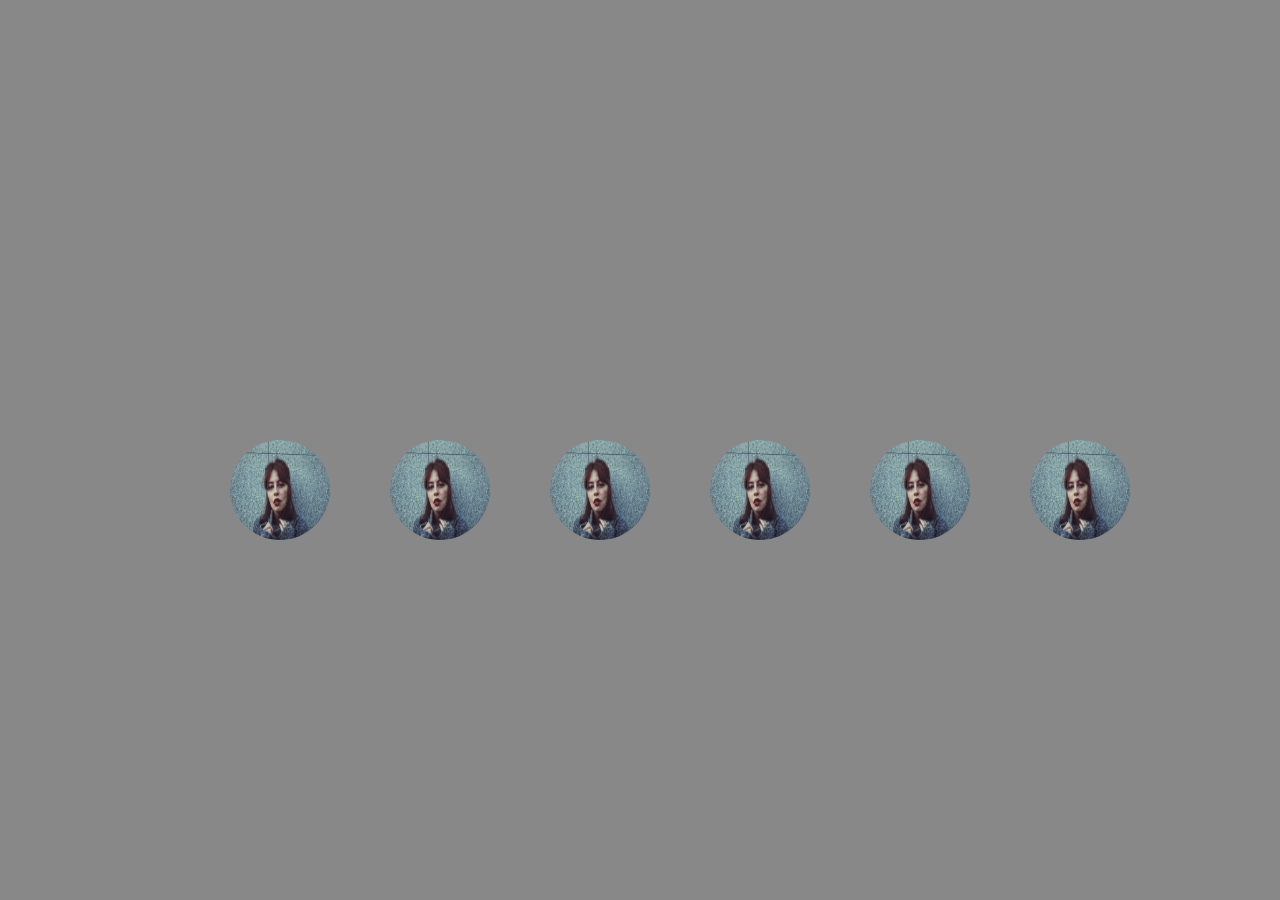
<file: about.html>
<!DOCTYPE html>
<html lang="en">
  <head>
    <meta charset="UTF-8" />
    <meta name="viewport" content="width=device-width, initial-scale=1.0" />
    <title>About us</title>
    <link rel="stylesheet" href="about.css" />
  </head>
  <body>
    <!-- <div>
      <h2 style="text-align: center">Our Team</h2>
    </div> -->

    <ul>
      <li>
        <img src="/images/1.jpg" alt="Jane" class="im" />

        <div class="content">
          <h2>Lorem ipsum dolor sit amet.</h2>
          <p>
            Lorem ipsum dolor sit, amet consectetur adipisicing elit. Illum
            delectus illo blanditiis, esse veniam ipsam facilis possimus officia
            rerum sint.
          </p>
        </div>
      </li>

      <li>
        <img src="/images/1.jpg" alt="Jane" class="im" />

        <div class="content">
          <h2>Lorem ipsum dolor sit amet.</h2>
          <p>
            Lorem ipsum dolor sit, amet consectetur adipisicing elit. Illum
            delectus illo blanditiis, esse veniam ipsam facilis possimus officia
            rerum sint.
          </p>
        </div>
      </li>

      <li>
        <img src="/images/1.jpg" alt="Jane" class="im" />

        <div class="content">
          <h2>Lorem ipsum dolor sit amet.</h2>
          <p>
            Lorem ipsum dolor sit, amet consectetur adipisicing elit. Illum
            delectus illo blanditiis, esse veniam ipsam facilis possimus officia
            rerum sint.
          </p>
        </div>
      </li>

      <li>
        <img src="/images/1.jpg" alt="Jane" class="im" />

        <div class="content">
          <h2>Lorem ipsum dolor sit amet.</h2>
          <p>
            Lorem ipsum dolor sit, amet consectetur adipisicing elit. Illum
            delectus illo blanditiis, esse veniam ipsam facilis possimus officia
            rerum sint.
          </p>
        </div>
      </li>

      <li>
        <img src="/images/1.jpg" alt="Jane" class="im" />

        <div class="content">
          <h2>Lorem ipsum dolor sit amet.</h2>
          <p>
            Lorem ipsum dolor sit, amet consectetur adipisicing elit. Illum
            delectus illo blanditiis, esse veniam ipsam facilis possimus officia
            rerum sint.
          </p>
        </div>
      </li>

      <li>
        <img src="/images/1.jpg" alt="Jane" class="im" />
        <div class="content">
          <h2>Lorem ipsum dolor sit amet.</h2>
          <p>
            Lorem ipsum dolor sit, amet consectetur adipisicing elit. Illum
            delectus illo blanditiis, esse veniam ipsam facilis possimus officia
            rerum sint.
          </p>
        </div>
      </li>
    </ul>
  </body>
</html>
</file>
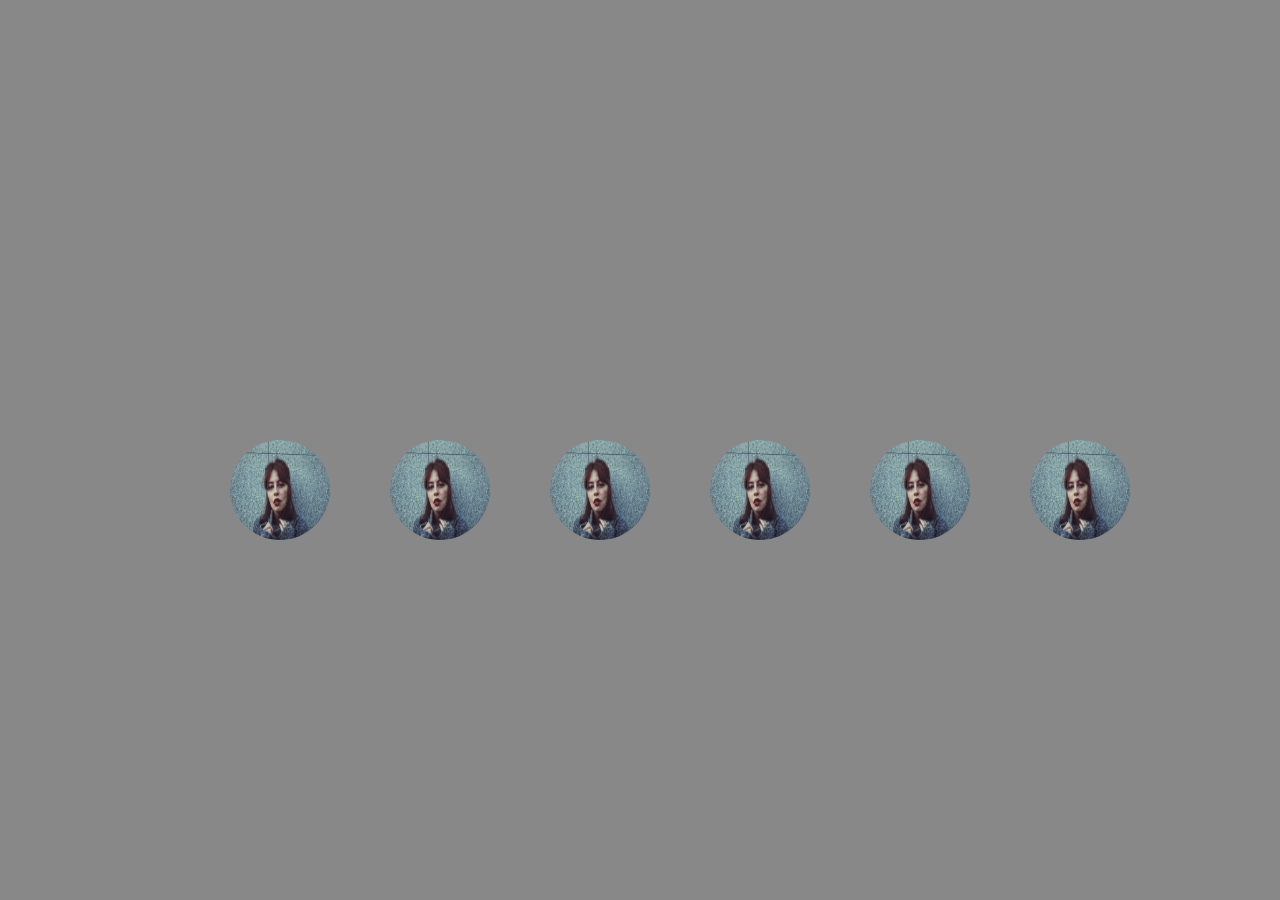
<file: about/about.html>
<!DOCTYPE html>
<html lang="en">
  <head>
    <meta charset="UTF-8" />
    <meta name="viewport" content="width=device-width, initial-scale=1.0" />
    <title>About us</title>
    <link rel="stylesheet" href="about.css" />
  </head>
  <body>
    <!-- <div>
      <h2 style="text-align: center">Our Team</h2>
    </div> -->

    <ul>
      <li>
        <img src="/about/aboutImg/1.jpg" alt="Jane" class="im" />

        <div class="content">
          <h2>Lorem ipsum dolor sit amet.</h2>
          <p>
            Lorem ipsum dolor sit, amet consectetur adipisicing elit. Illum
            delectus illo blanditiis, esse veniam ipsam facilis possimus officia
            rerum sint.
          </p>
        </div>
      </li>

      <li>
        <img src="/about/aboutImg/1.jpg" alt="Jane" class="im" />

        <div class="content">
          <h2>Lorem ipsum dolor sit amet.</h2>
          <p>
            Lorem ipsum dolor sit, amet consectetur adipisicing elit. Illum
            delectus illo blanditiis, esse veniam ipsam facilis possimus officia
            rerum sint.
          </p>
        </div>
      </li>

      <li>
        <img src="/about/aboutImg/1.jpg" alt="Jane" class="im" />

        <div class="content">
          <h2>Lorem ipsum dolor sit amet.</h2>
          <p>
            Lorem ipsum dolor sit, amet consectetur adipisicing elit. Illum
            delectus illo blanditiis, esse veniam ipsam facilis possimus officia
            rerum sint.
          </p>
        </div>
      </li>

      <li>
        <img src="/about/aboutImg/1.jpg" alt="Jane" class="im" />

        <div class="content">
          <h2>Lorem ipsum dolor sit amet.</h2>
          <p>
            Lorem ipsum dolor sit, amet consectetur adipisicing elit. Illum
            delectus illo blanditiis, esse veniam ipsam facilis possimus officia
            rerum sint.
          </p>
        </div>
      </li>

      <li>
        <img src="/about/aboutImg/1.jpg" alt="Jane" class="im" />

        <div class="content">
          <h2>Lorem ipsum dolor sit amet.</h2>
          <p>
            Lorem ipsum dolor sit, amet consectetur adipisicing elit. Illum
            delectus illo blanditiis, esse veniam ipsam facilis possimus officia
            rerum sint.
          </p>
        </div>
      </li>

      <li>
        <img src="/about/aboutImg/1.jpg" alt="Jane" class="im" />
        <div class="content">
          <h2>Lorem ipsum dolor sit amet.</h2>
          <p>
            Lorem ipsum dolor sit, amet consectetur adipisicing elit. Illum
            delectus illo blanditiis, esse veniam ipsam facilis possimus officia
            rerum sint.
          </p>
        </div>
      </li>
    </ul>
  </body>
</html>
</file>
<file: about.css>
body {
  font-family: Arial, Helvetica, sans-serif;
  margin: 0;
  padding: 0;
  display: flex;
  justify-content: center;
  align-items: center;
  height: 100vh;
  background: #888;
}

html {
  box-sizing: border-box;
}

*,
*:before,
*:after {
  box-sizing: inherit;
}

ul {
  display: flex;
  justify-content: center;
  margin: 0;
  padding: 0;
}

ul li {
  position: relative;
  list-style: none;
  width: 20px;
  height: 20px;
  margin: 70px;
  border-radius: 50%;
  transition: 0.5s;
  cursor: pointer;
}

ul li .content {
  position: relative;
  background: #fff;
  bottom: 300px;
  width: 400px;
  padding: 20px;
  box-sizing: border-box;
  border-radius: 4px;
  visibility: hidden;
  opacity: 0;
  transition: 0.5s;
  transform: translateX(-50%) translateY(-50px);
}

ul li .content:before {
  content: "";
  position: absolute;
  width: 30px;
  height: 30px;
  background: #fff;
  bottom: -15px;
  left: 194px;
  transform: rotate(45deg);
}

ul li:hover .content {
  visibility: visible;
  opacity: 1;
  transform: translateX(-50%) translateY(-0px);
}

ul li .content h2 {
  margin: 0;
  padding: 0;
}

img {
  border-radius: 50%;
  height: 100px;
  width: 100px;
}

@media screen and (max-width: 650px) {
  ul {
    display: flex;
    flex-wrap: wrap;
    margin-top: 50px;
  }

  ul li {
    margin: 110px;
  }

  ul li .content {
    position: relative;
    bottom: 300px;
    width: 200px;
    transform: translateX(-50%) translateY(-50px);
  }

  ul li .content:before {
    background: none;
  }

  ul li:hover .content {
    transform: translateX(-50%) translateY(150px);
  }
}
</file>
<file: about/about.css>
body {
  font-family: Arial, Helvetica, sans-serif;
  margin: 0;
  padding: 0;
  display: flex;
  justify-content: center;
  align-items: center;
  height: 100vh;
  background: #888;
}

html {
  box-sizing: border-box;
}

*,
*:before,
*:after {
  box-sizing: inherit;
}

ul {
  display: flex;
  justify-content: center;
  margin: 0;
  padding: 0;
}

ul li {
  position: relative;
  list-style: none;
  width: 20px;
  height: 20px;
  margin: 70px;
  border-radius: 50%;
  transition: 0.5s;
  cursor: pointer;
}

ul li .content {
  position: relative;
  background: #fff;
  bottom: 300px;
  width: 400px;
  padding: 20px;
  box-sizing: border-box;
  border-radius: 4px;
  visibility: hidden;
  opacity: 0;
  transition: 0.5s;
  transform: translateX(-50%) translateY(-50px);
}

ul li .content:before {
  content: "";
  position: absolute;
  width: 30px;
  height: 30px;
  background: #fff;
  bottom: -15px;
  left: 194px;
  transform: rotate(45deg);
}

ul li:hover .content {
  visibility: visible;
  opacity: 1;
  transform: translateX(-50%) translateY(-0px);
}

ul li .content h2 {
  margin: 0;
  padding: 0;
}

img {
  border-radius: 50%;
  height: 100px;
  width: 100px;
}

@media screen and (max-width: 650px) {
  ul {
    display: flex;
    flex-wrap: wrap;
    margin-top: 50px;
  }

  ul li {
    margin: 110px;
  }

  ul li .content {
    position: relative;
    bottom: 300px;
    width: 200px;
    transform: translateX(-50%) translateY(-50px);
  }

  ul li .content:before {
    background: none;
  }

  ul li:hover .content {
    transform: translateX(-50%) translateY(150px);
  }
}
</file>
